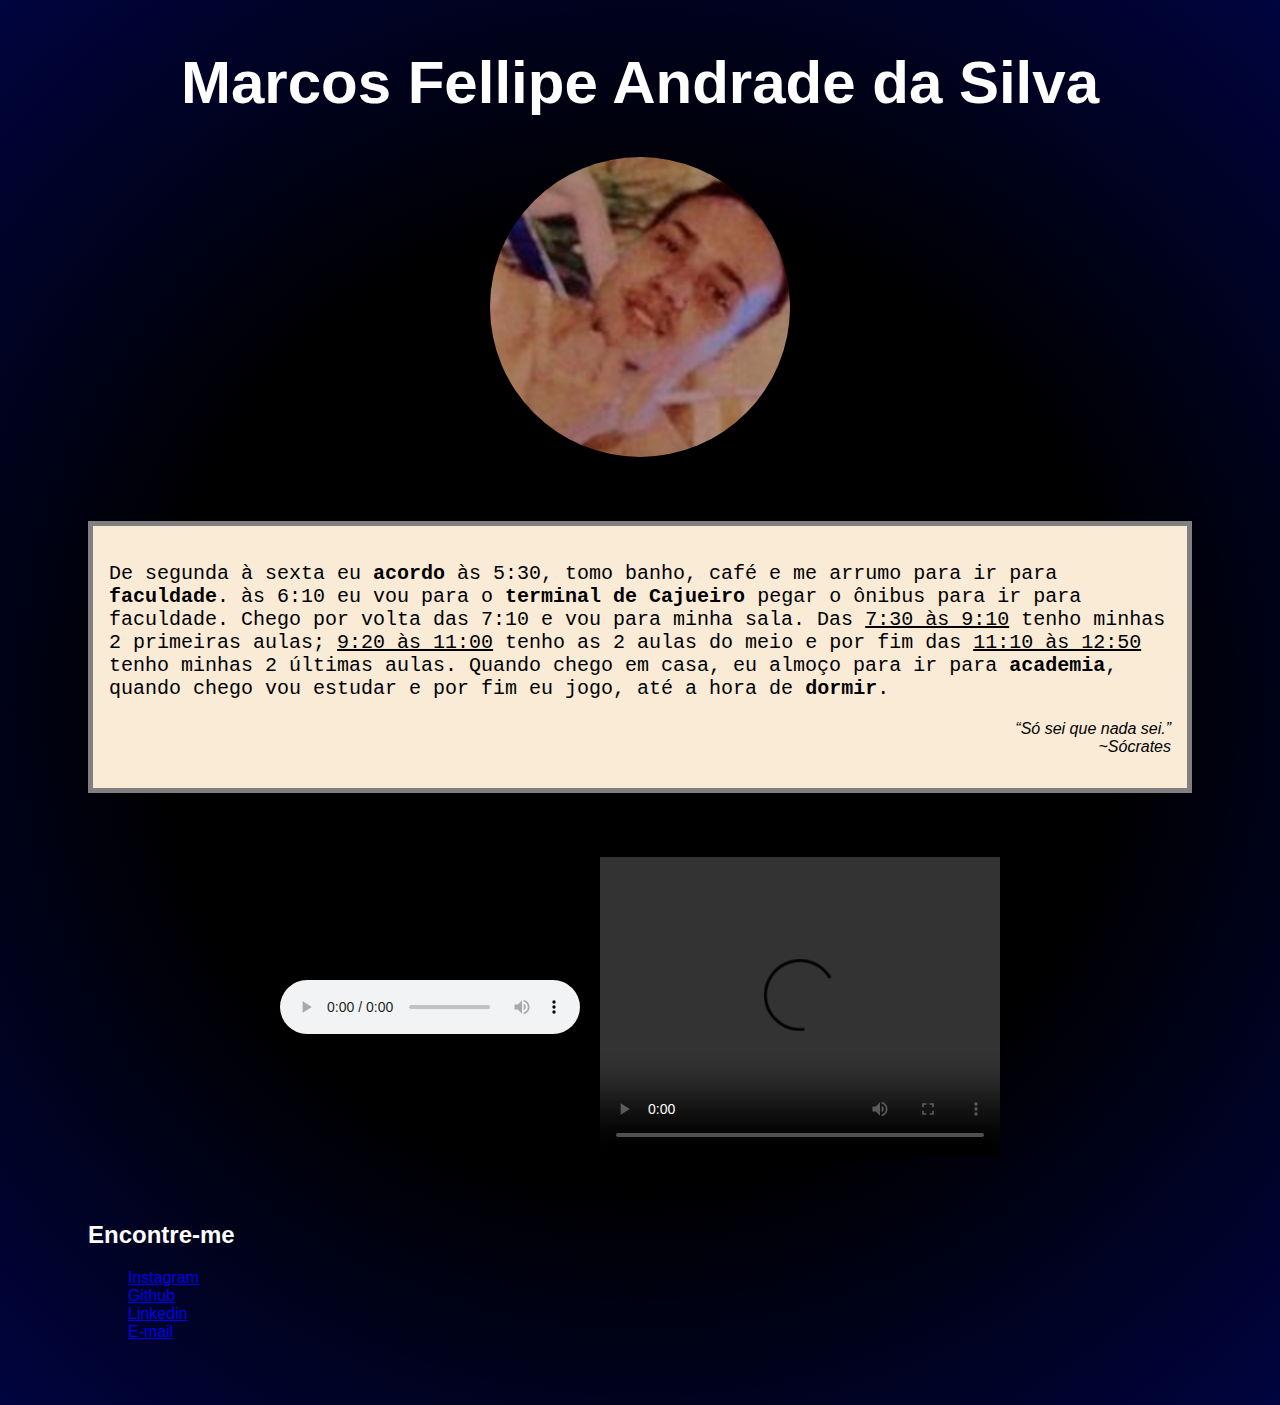
<file: ex01/index.html>
<!DOCTYPE html>
<html>
<head>
    <title>Marcos Andrade</title>
    <meta charset="UTF-8">
    <meta http-equiv="X-UA-Compatible" content="IE=edge">
    <meta name="viewport" content="width=device-width, initial-scale=1.0">
    <link rel="stylesheet" type="text/css" href="style.css" media="screen" />
</head>
<body>
    <div id="perfil">
        <h1>Marcos Fellipe Andrade da Silva</h1>
        <img src="./Foto.jpg">
    </div>
    <div id="texto">
        <p>
            De segunda à sexta eu <b>acordo</b> às 5:30, tomo banho, café e me arrumo para ir para <b>faculdade</b>. às 6:10 eu vou para
            o <b>terminal de Cajueiro</b> pegar o ônibus para ir para faculdade. Chego por volta das 7:10 e vou para minha sala. 
            Das <u>7:30 às 9:10</u> tenho minhas 2 primeiras aulas; <u>9:20 às 11:00</u> tenho as 2 aulas do meio e por fim das <u>11:10 
            às 12:50</u> tenho minhas 2 últimas aulas. Quando chego em casa, eu almoço para ir para <b>academia</b>, quando chego 
            vou estudar e por fim eu jogo, até a hora de <b>dormir</b>.
        </p>
        <p id="frase">
            <i>“Só sei que nada sei.”<br>~Sócrates</i>
        </p>
    </div>
    <div id="sound">
        <audio controls loop>
            <source src="https://www.w3schools.com/tags/movie.mp4">
        </audio>
        <video width="400" height="300" controls>
            <source src="https://www.w3schools.com/tags/movie.mp4" type="video/mp4">
        </video>
    </div>
    <section id="encontreme">
        <h2>Encontre-me</h2>
        <ul>
        <li><a href="https://www.instagram.com/marcos_fellipe.a/">Instagram</a></li>
        <li><a href="https://github.com/marcosfandrade">Github</a></li>
        <li><a href="https://www.linkedin.com/in/marcos-andrade-3a0643207/">Linkedin</a></li>
        <li><a href="mailto:marcos.fellipe2211@gmail.com">E-mail</a></li>
        </ul>
    </section>
</body>
</html>
</file>
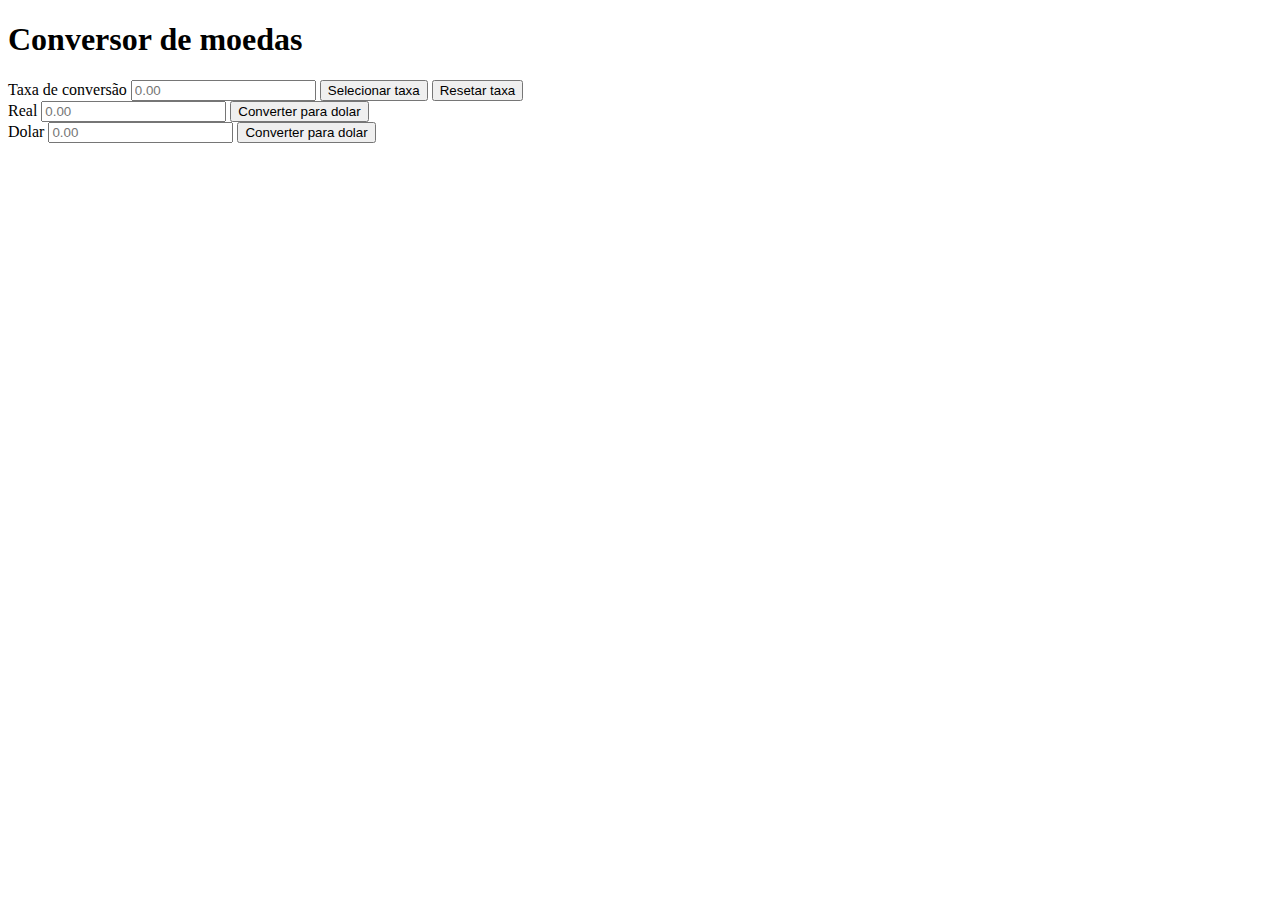
<file: ex02/index.html>
<!DOCTYPE html>
<html lang="pt-BR">
<head>
    <meta charset="UTF-8">
    <meta http-equiv="X-UA-Compatible" content="IE=edge">
    <meta name="viewport" content="width=device-width, initial-scale=1.0">
    <script type="text/javascript" src="conversor.js"></script>
    <title>Conversor</title>
</head>
<body>
  <h1>Conversor de moedas</h1>
    <div class="taxa">
        <label>Taxa de conversão</label>
        <input type="number" class="taxa-input" placeholder="0.00">
        <button class="taxa-button" onclick="bloqueiaTaxa()">Selecionar taxa</button>
        <button class="reset-taxa-button" onclick="resetaTaxa()">Resetar taxa</button>
    </div>

    <div class="real">
        <label>Real</label>
        <input type="number" placeholder="0.00" id="valor-real">
        <button class="real-to-dolar-button">Converter para dolar</button>
    </div>
    <div class="dolar">
      <label>Dolar</label>
      <input type="number" placeholder="0.00" id="valor-dolar">
      <button class="dolar-to-real-button">Converter para dolar</button>
    </div>
</body>
</html>
</file>
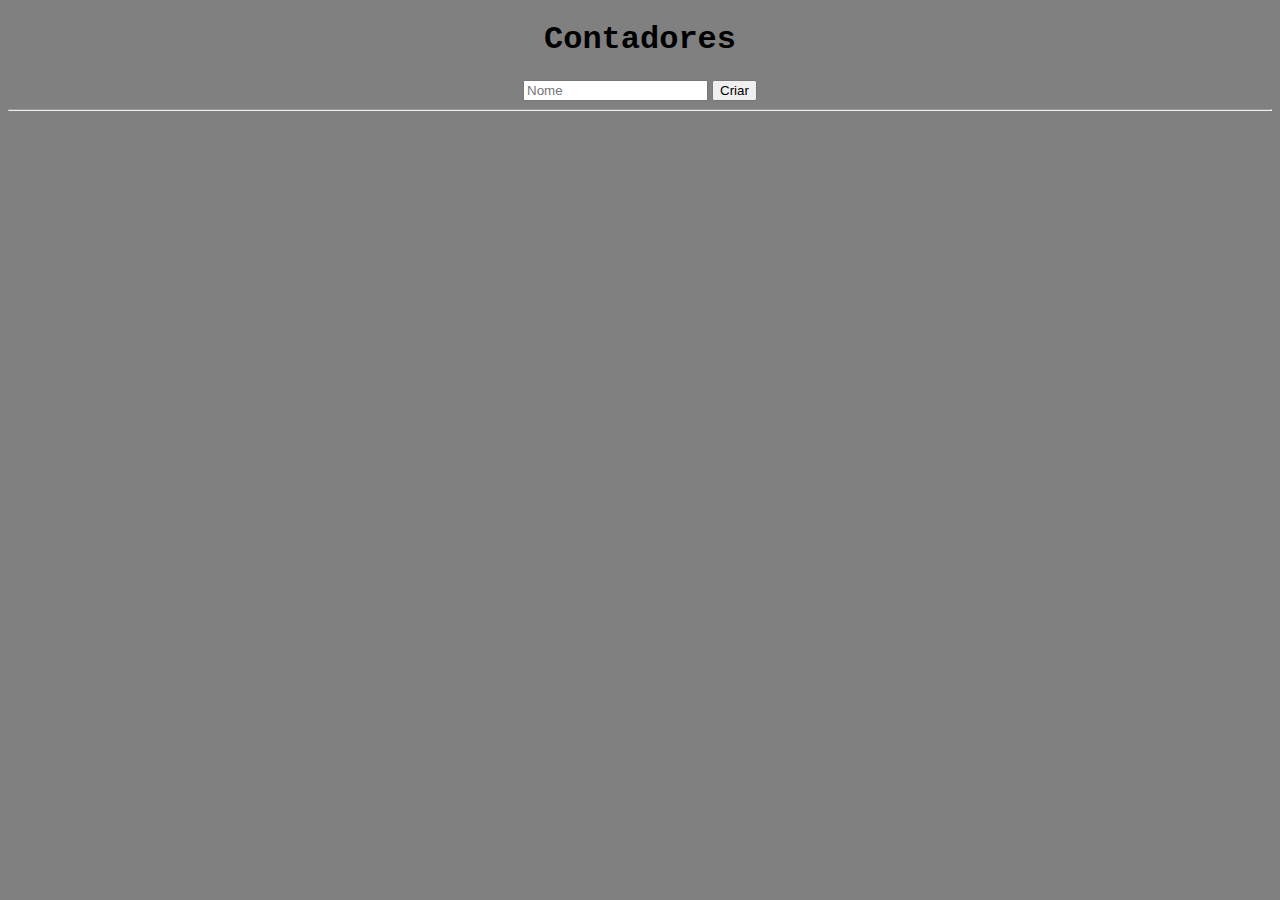
<file: ex03/index.html>
<!DOCTYPE html>
<html lang="pt-br">
<head>
    <meta charset="UTF-8">
    <meta http-equiv="X-UA-Compatible" content="IE=edge">
    <meta name="viewport" content="width=device-width, initial-scale=1.0">
    <title>Contadores</title>
    <link rel="stylesheet" href="styles.css">
</head>
<body>
  <h1>Contadores</h1>
    <section>
        <input type="text" class="nome" id="nome" placeholder="Nome">
        <button class="name-submit" type="submit" onclick="criar()">Criar</button>
    </section>
    <hr>
    <section>
        <div id="contadores">
        </div>
    </section>
    <script src="script.js"></script>
</body>
</html>
</file>
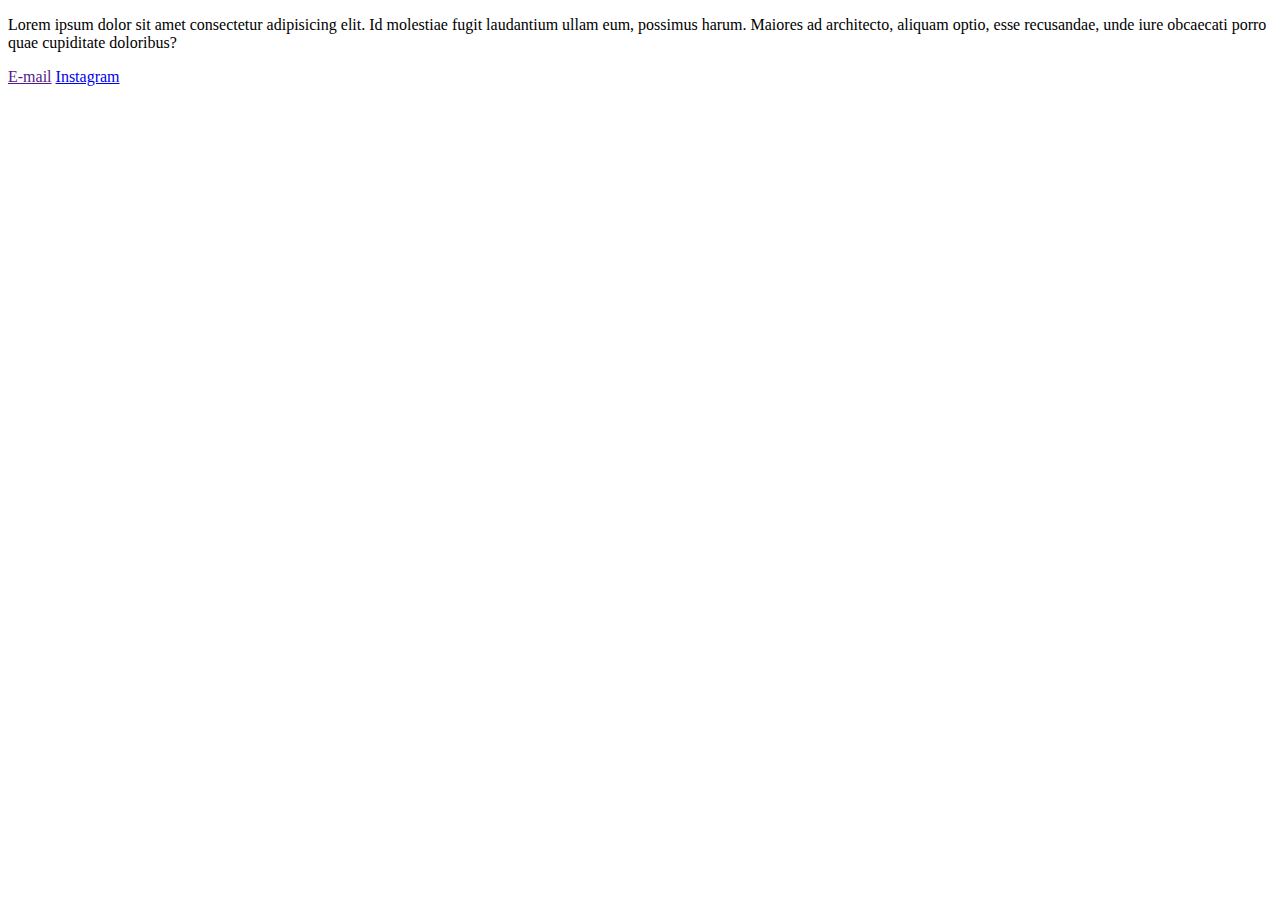
<file: ex01.html>
<!DOCTYPE html>
<html>
<head>
<title>Marcos Fellipe</title>
</head>
<body>

    <p>Lorem ipsum dolor sit amet consectetur adipisicing elit. Id molestiae fugit laudantium ullam eum, possimus harum. Maiores ad architecto, aliquam optio, esse recusandae, unde iure obcaecati porro quae cupiditate doloribus?</p>
    <a href="">E-mail</a>
    <a href="https://instagram.com.br/marcos_fellipe.a">Instagram</a>
</body>
</html>
</file>
<file: ex01/style.css>
body{
  font-family: sans-serif;
  background: radial-gradient(circle, rgb(0, 0, 0) 50%, rgb(0, 17, 255) 250%);
  color: white;
}

#perfil {
  display: flex;
  justify-content: center;
  align-items: center;
  flex-direction: column;
}

#perfil img {
  border-radius: 50%;
  width: 300px;
}

#perfil h1 {
  font-size: 60px;
  font-weight: bold;
}

#texto {
  color: black;
  font-family: 'Courier New', Courier, monospace;
  font-size: 20px;
  border-width: 10px;
  margin: 4rem 5rem 4rem 5rem;
  background-color: antiquewhite;
  border-width: 5px;
  border-style: solid;
  border-color: gray;
  padding: 1rem;
}

#frase {
  font-family: 'Franklin Gothic Medium', 'Arial Narrow', Arial, sans-serif;
  text-align: right;
  font-size: 16px;
}

#sound {
  display: flex;
  justify-content: center;
  align-items: center;
}

#sound audio {
  margin-right: 10px;
}

#sound video {
  margin-left: 10px;
}

#encontreme {
  margin: 4rem 5rem 4rem 5rem;
}

#encontreme ul {
  list-style: none;
}
</file>
<file: ex03/styles.css>
body{
  background: gray;
  text-align: center;
}

.nome-div{
  margin: 1rem 0 1rem 1rem;
  font-size: 2rem;
}

.contadores{
  display: block;
  flex-direction: row;
  justify-content: center;
  align-items: center;
  width: 25%;
  font-size: 2rem;
  margin: 1rem;
}

#valor {
  display: flex;
  flex-direction: row;
  justify-content: center;
  align-items: center;
  font-family: 'Courier New', Courier, monospace;
  background-color: black;
  color: lime;
  font-size: 2rem;
  text-align: center;
}

h1 {
  font-family: 'Courier New', Courier, monospace;
}
</file>
